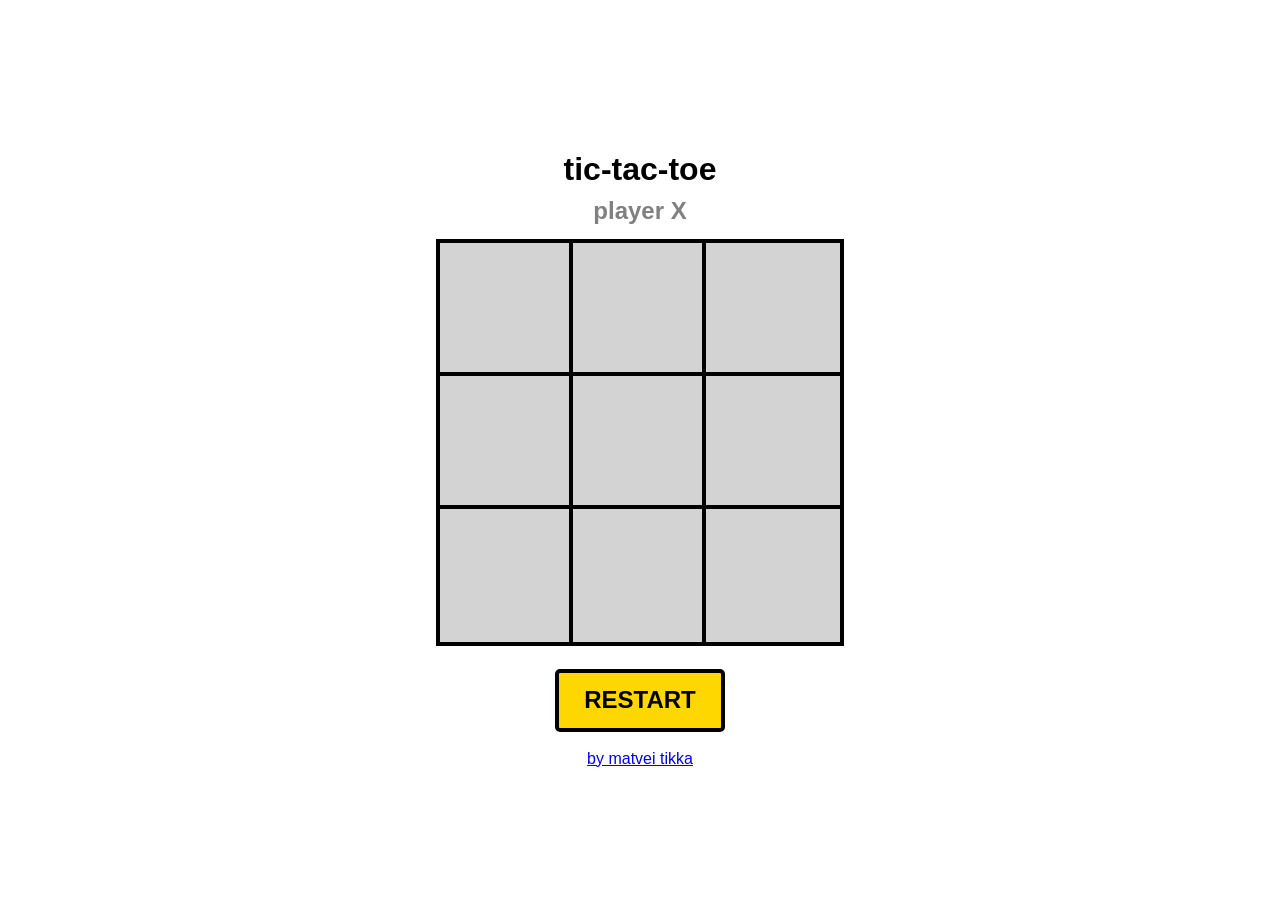
<file: index.html>
<!DOCTYPE html>
<html lang="en">
<head>
	<meta charset="UTF-8">
	<title>tic-tac-toe</title>
	<meta name="description" content="tic-tac-toe">
	<link rel="stylesheet" href="styles.css">
	<script type="text/javascript" src="scripts.js"></script>
	<meta name="viewport" content="width=device-width, initial-scale=1.0">
</head>
<body>
	<div id="game">
		<h1>tic-tac-toe</h1>
		<h2 id="player">player X</h2>
		<div class="main">
			<div class="square"></div>
			<button value="0" onclick="myFunction(this.value)"></button>
			<button value="1" onclick="myFunction(this.value)"></button>
			<button value="2" onclick="myFunction(this.value)"></button>
			<button value="3" onclick="myFunction(this.value)"></button>
			<button value="4" onclick="myFunction(this.value)"></button>
			<button value="5" onclick="myFunction(this.value)"></button>
			<button value="6" onclick="myFunction(this.value)"></button>
			<button value="7" onclick="myFunction(this.value)"></button>
			<button value="8" onclick="myFunction(this.value)"></button>
		</div>
		<button class="button-style" onclick="window.location.reload();">restart</button>
		<div id="grid"><a href="http://tikka.top" target="blank">by matvei tikka</a></div>
	</div>
	<div id="message">
		<div id="message-box">
			<h1 id="message-text">hello</h1>
			<button class="button-style" id="message-button" onclick="messageClose()">ok</button>
		</div>
	</div>
</body>
</html>
</file>
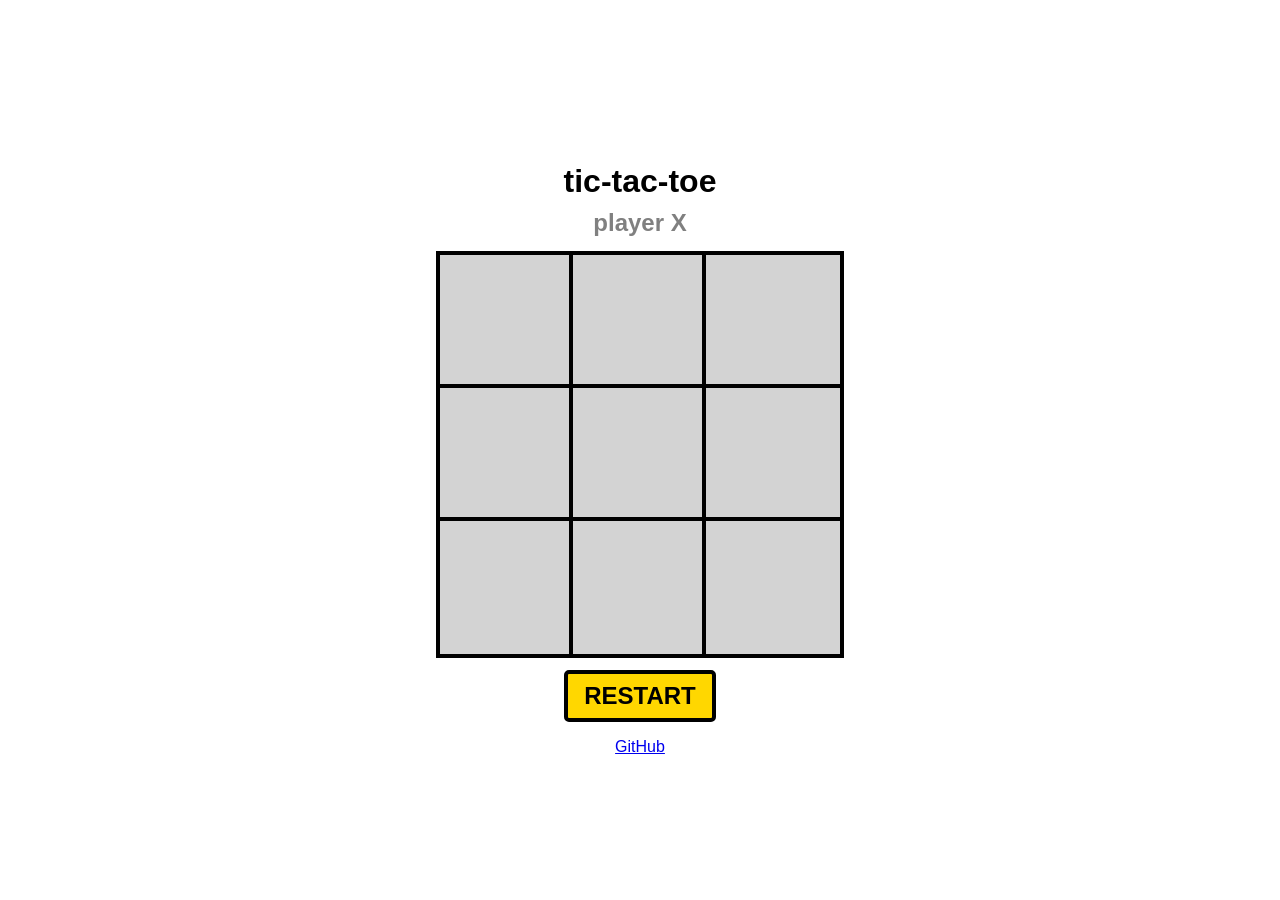
<file: docs/index.html>
<!DOCTYPE html>
<html lang="en">
  <head>
    <meta charset="UTF-8" />
    <title>tic-tac-toe</title>
    <meta name="description" content="tic-tac-toe game" />
    <meta name="author" content="Matvei Tikka" />
    <link rel="stylesheet" href="styles.css" />
    <script type="text/javascript" src="scripts.js"></script>
    <meta name="viewport" content="width=device-width, initial-scale=1.0" />
  </head>
  <body>
    <div id="game">
      <h1>tic-tac-toe</h1>
      <h2 id="player">player X</h2>
      <div class="main">
        <div class="square"></div>
        <button value="0" onclick="myFunction(this.value)"></button>
        <button value="1" onclick="myFunction(this.value)"></button>
        <button value="2" onclick="myFunction(this.value)"></button>
        <button value="3" onclick="myFunction(this.value)"></button>
        <button value="4" onclick="myFunction(this.value)"></button>
        <button value="5" onclick="myFunction(this.value)"></button>
        <button value="6" onclick="myFunction(this.value)"></button>
        <button value="7" onclick="myFunction(this.value)"></button>
        <button value="8" onclick="myFunction(this.value)"></button>
      </div>
      <button class="button-style" onclick="window.location.reload();">restart</button>
      <div id="grid">
        <a href="https://github.com/matikka96/tic-tac-toe" target="blank">GitHub</a>
      </div>
    </div>
    <div id="message">
      <div id="message-box">
        <h1 id="message-text"></h1>
        <button class="button-style" id="message-button" onclick="messageClose()">ok</button>
      </div>
    </div>
  </body>
</html>
</file>
<file: styles.css>
* {
	box-sizing: border-box;
	margin: 0;
	padding: 0;
	scroll-behavior: smooth;
	outline: 0px solid black;
	text-align: center;
	font-family: sans-serif;
}
h1 {padding-top: 2vh;}
h2 {
	padding: 1vh 0 2vh 0;
	color: grey;
}
body {
	display: flex;
	flex-direction: column;
	justify-content: center;
	height: 100vh;
}
#game {
	margin: 0 4vw;
	filter: blur(0px);
	animation-duration: 1s;
	transition-duration: 0.4s;
}
.main {
	width: 400px;
	margin: 0 auto;
	display: flex;
	flex-wrap: wrap;
}
.main button {
	height: 133px;
	width: 33.3%;
	line-height: 133px;
	font-size: 80px;
	display: block;
	background-color: lightgrey;
	outline: 4px solid black;
	cursor: pointer;
	transition-duration: 0.2s;
	border: none;
}
.main button:hover {
	opacity: 0.8;
}
.button-style {
	display: inline-block;
	padding: 1.5vh 2vw;
	background-color: gold;
	border-radius: 5px;
	font-size: 1.5em;
	text-transform: uppercase;
	font-weight: bolder;
	cursor: pointer;
	border: 4px solid black;
	margin: 3vh 0 2vh 0;
	transition-duration: 0.2s;
}
.button-style:hover {padding: 1.5vh 3vw;}
#message {
	display: none;
	flex-direction: column;
	justify-content: center;
	position: fixed;
	top: 0;
	width: 100vw;
	height: 100vh;
}
#message-box {
	margin: auto;
	width: 300px;
	background-color: limegreen;
	border: 4px solid black;
	border-radius: 5px;
}
@media screen and (max-width: 500px) {
	.main {width: 100%;}
}
@media screen and (max-height: 650px) {
	.main button {
		height: 20vh;
		line-height: 20vh;
		font-size: 12vh;
	}
	body {display: block;}
}
</file>
<file: docs/styles.css>
* {
  box-sizing: border-box;
  margin: 0;
  padding: 0;
  scroll-behavior: smooth;
  outline: 0px solid black;
  text-align: center;
  font-family: Arial, Helvetica, sans-serif;
}
h1 {
  padding-top: 2vh;
}
h2 {
  padding: 1vh 0 2vh 0;
  color: grey;
}
body {
  display: flex;
  flex-direction: column;
  justify-content: center;
  height: 100vh;
}
#game {
  margin: 0 4vw;
  filter: blur(0px);
  animation-duration: 1s;
  transition-duration: 0.4s;
}
.main {
  width: 400px;
  margin: 0 auto;
  display: flex;
  flex-wrap: wrap;
}
.main button {
  height: 133px;
  width: 33.3%;
  line-height: 133px;
  font-size: 80px;
  display: block;
  background-color: lightgrey;
  outline: 4px solid black;
  cursor: pointer;
  transition-duration: 0.2s;
  border: none;
}
.main button:hover {
  opacity: 0.8;
}
.button-style {
  display: inline-block;
  padding: 0.5rem 1rem;
  background-color: gold;
  border-radius: 5px;
  font-size: 1.5em;
  text-transform: uppercase;
  font-weight: bolder;
  cursor: pointer;
  border: 4px solid black;
  margin: 1rem 0;
  transition-duration: 0.2s;
}
.button-style:hover {
  padding: 0.5rem 1.5rem;
}
#message {
  display: none;
  flex-direction: column;
  justify-content: center;
  position: fixed;
  top: 0;
  width: 100vw;
  height: 100vh;
}
#message-box {
  margin: auto;
  width: 300px;
  background-color: limegreen;
  border: 4px solid black;
  border-radius: 5px;
}
@media screen and (max-width: 500px) {
  .main {
    width: 100%;
  }
}
@media screen and (max-height: 650px) {
  .main button {
    height: 20vh;
    line-height: 20vh;
    font-size: 12vh;
  }
  body {
    display: block;
  }
}
</file>
